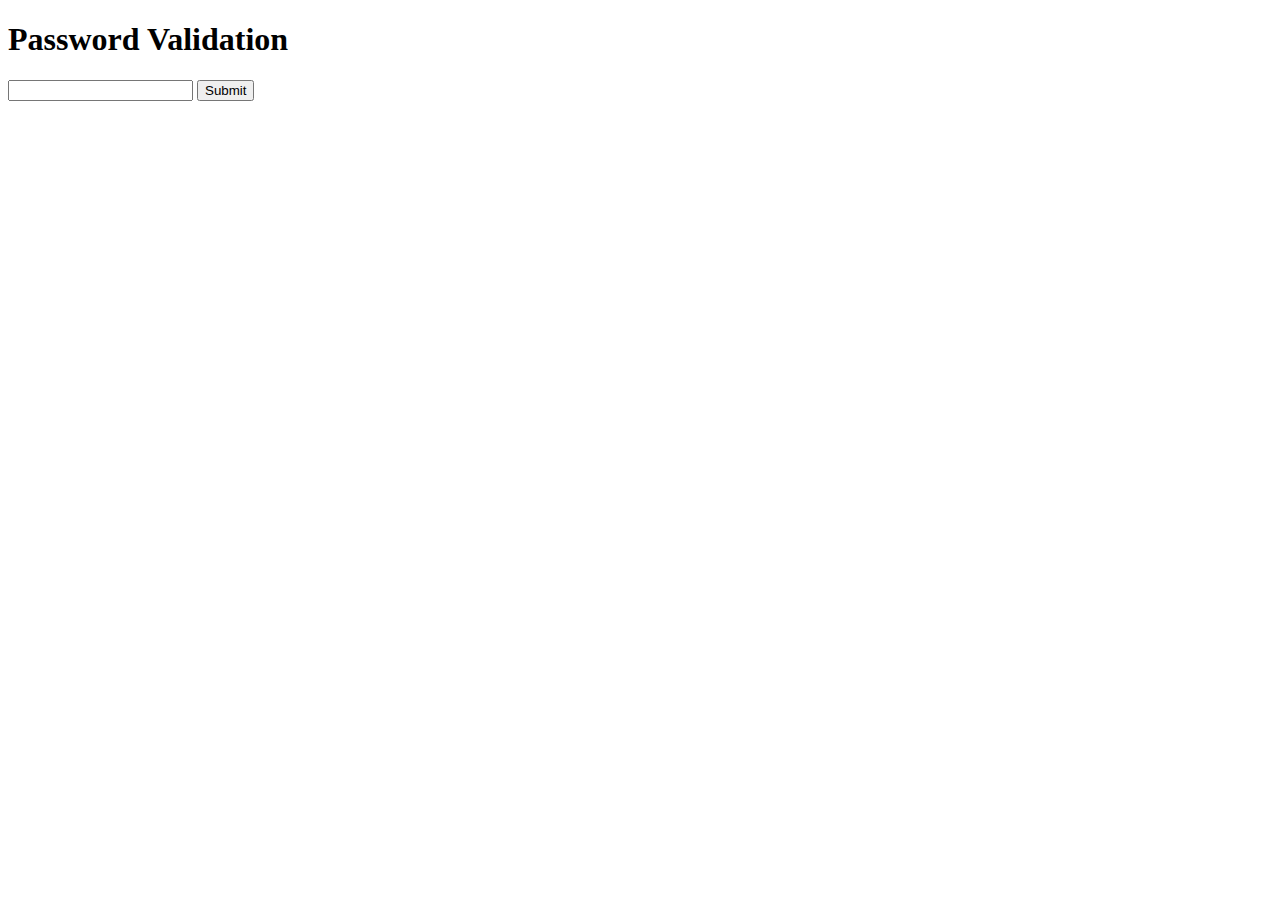
<file: bpass.html>
<!DOCTYPE html>
<html>
<head>
  <title>Password Validation</title>
  <style>
    .correct {
      color: green;
    }

    .incorrect {
      color: red;
    }
  </style>
</head>
<body>
  <h1>Password Validation</h1>

  <input type="password" id="password">
  <button type="button" id="submit">Submit</button>

  <p id="message"></p>

  <script>
    const submitButton = document.getElementById("submit");
    const messageElement = document.getElementById("message");

    submitButton.addEventListener("click", function() {
      const password = document.getElementById("password").value;

      if (password == "123") {
        messageElement.innerHTML = "Your password is correct!";
        messageElement.classList.add("correct");
      } else {
        messageElement.innerHTML = "Your password is incorrect!";
        messageElement.classList.add("incorrect");
      }
    });
  </script>
</body>
</html>
</file>
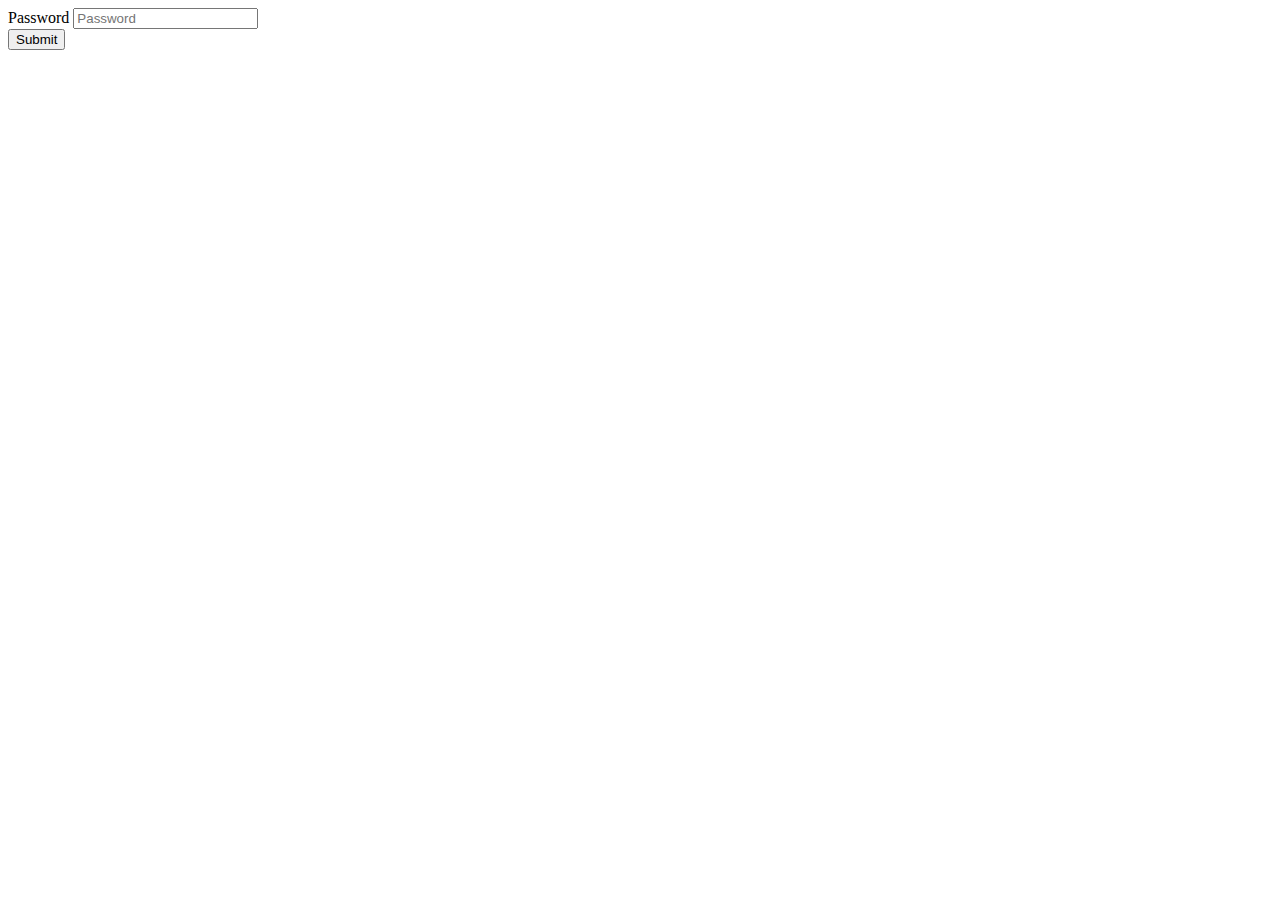
<file: pass.html>
<!DOCTYPE html>
<html>

<head>
  <meta charset="UTF-8">
  <meta name="viewport" content="width=device-width, initial-scale=1">
  <title></title>
</head>

<body>
  <label for="password">Password</label>
<input id="pass" name="password" placeholder="Password" type="number">
<p id="wrong" style="display: none; color: red;">You're password is wrong!</p>
<p id="right" style="display: none; color: green;">You're password is right!</p>
<br>
<button onclick="sub()">Submit</button>
<script>
 
  function sub() {
     var pass = document.getElementById("pass").value
     
     var cpass = "123"
    if(pass === cpass) {
      document.getElementById("right").display.block
    } else {
      document.getElementById("wrong").display.block
    }
  }
</script>
</body>

</html>
</file>
